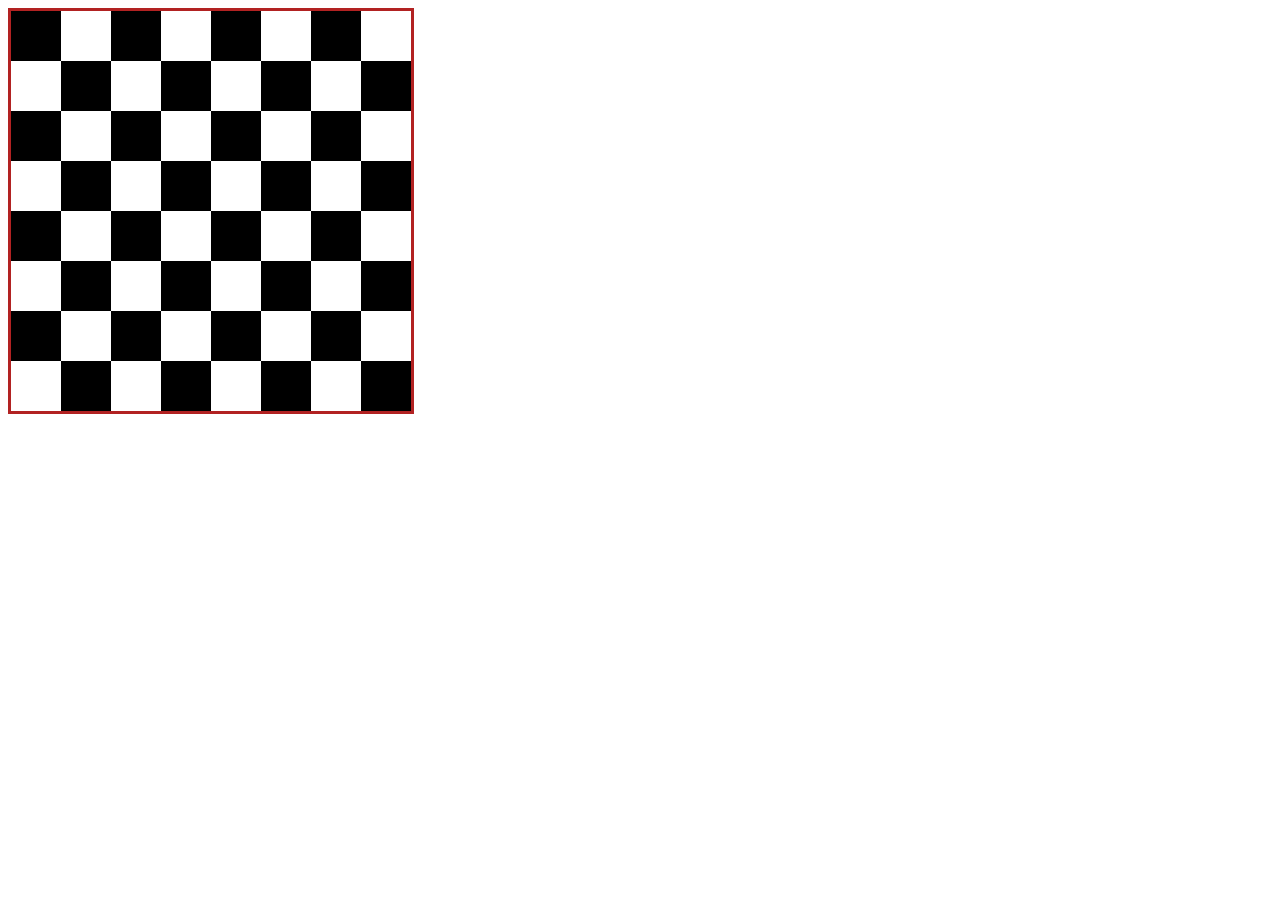
<file: ajedrez.html>
<!DOCTYPE html>
<html lang="en">
<head>
  <meta charset="UTF-8">
  <meta name="viewport" content="width=device-width, initial-scale=1.0">
  <title>Ajedrez</title>
  <link rel="stylesheet" href="ajedrez.css">
</head>
<body>
  <div class="board">
    <div class="black"></div>
    <div class="white"></div>
    <div class="black"></div>
    <div class="white"></div>
    <div class="black"></div>
    <div class="white"></div>
    <div class="black"></div>
    <div class="white"></div>
    <div class="white"></div>
    <div class="black"></div>
    <div class="white"></div>
    <div class="black"></div>
    <div class="white"></div>
    <div class="black"></div>
    <div class="white"></div>
    <div class="black"></div>
    <div class="black"></div>
    <div class="white"></div>
    <div class="black"></div>
    <div class="white"></div>
    <div class="black"></div>
    <div class="white"></div>
    <div class="black"></div>
    <div class="white"></div>
    <div class="white"></div>
    <div class="black"></div>
    <div class="white"></div>
    <div class="black"></div>
    <div class="white"></div>
    <div class="black"></div>
    <div class="white"></div>
    <div class="black"></div>
    <div class="black"></div>
    <div class="white"></div>
    <div class="black"></div>
    <div class="white"></div>
    <div class="black"></div>
    <div class="white"></div>
    <div class="black"></div>
    <div class="white"></div>
    <div class="white"></div>
    <div class="black"></div>
    <div class="white"></div>
    <div class="black"></div>
    <div class="white"></div>
    <div class="black"></div>
    <div class="white"></div>
    <div class="black"></div>
    <div class="black"></div>
    <div class="white"></div>
    <div class="black"></div>
    <div class="white"></div>
    <div class="black"></div>
    <div class="white"></div>
    <div class="black"></div>
    <div class="white"></div>
    <div class="white"></div>
    <div class="black"></div>
    <div class="white"></div>
    <div class="black"></div>
    <div class="white"></div>
    <div class="black"></div>
    <div class="white"></div>
    <div class="black"></div>
  </div> 
</body>
</html>
</file>
<file: ajedrez.css>
.board {
  display: flex;
  width: 400px;
  height: 400px;
  flex-wrap: wrap;
  border: 3px solid firebrick;
}

.black, .white {
  width: 50px;
  height: 50px;
}

.black {
  background: black;
}
</file>
